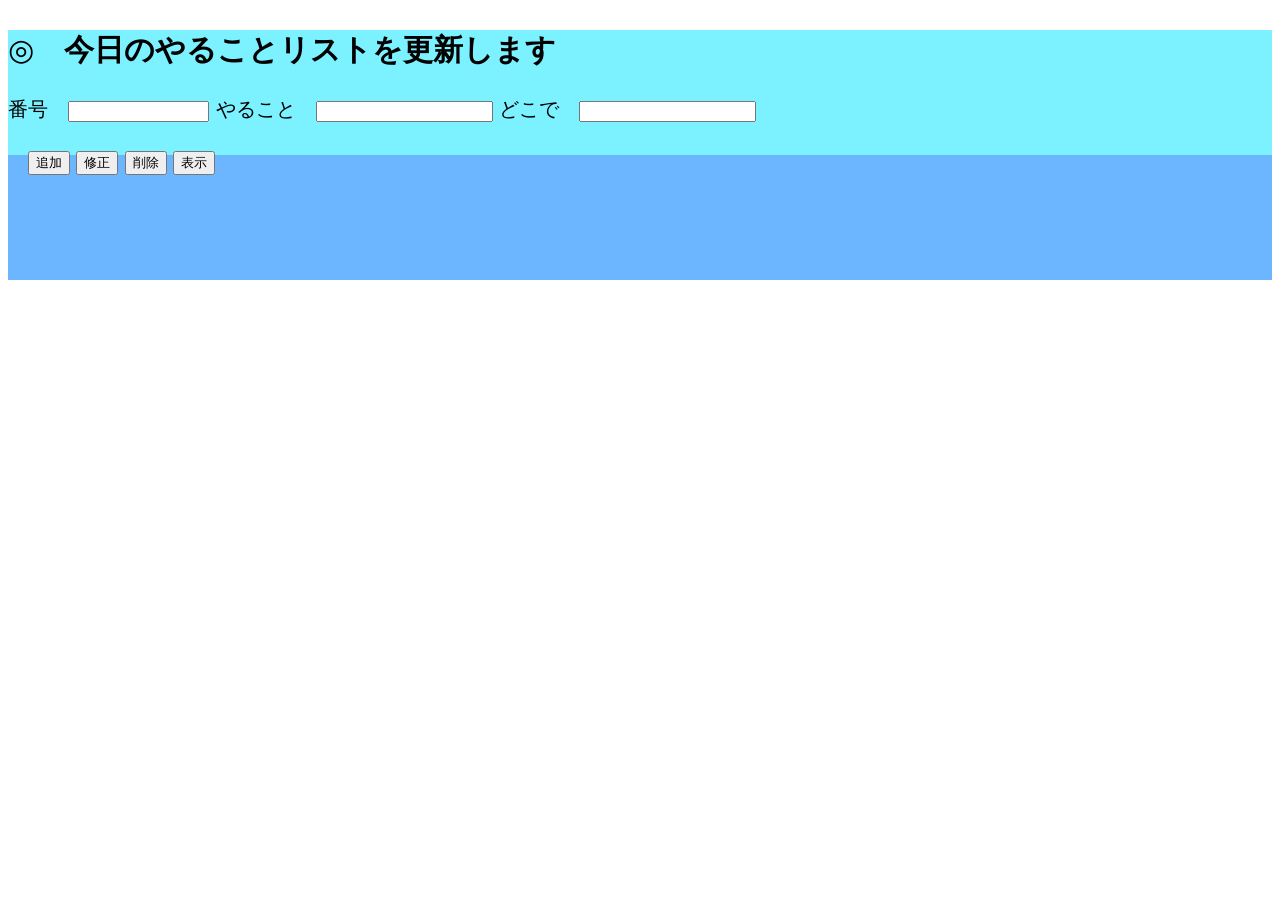
<file: todolist.html>
<!DOCTYPE html>
<html>
<head>
   
  <meta charset="utf-8"/>
  <title>入力画面</title>
   <link rel="stylesheet" href="todolist.css">
</head>
<body>
 <div class="twotonecolor_vertical">
 	<div class="font">
  <h2>◎　今日のやることリストを更新します</h2>
  <form action="/todolist/ToDoServlet" method="post">
  番号　<input type="text" class="txt" name="No" />
  やること　<input type="text" name="action" />
  どこで　<input type="text" name="place" /><br /><br />
　<input type="submit" name="btn" value="追加" />
  <input type="submit" name="btn" value="修正" />
  <input type="submit" name="btn" value="削除" />
  <input type="submit" name="btn" value="表示" />
  </form>
	</div>
</div>
</body>
</html>
</file>
<file: todolist.css>
@charset "UTF-8";

.twotonecolor_vertical {
  height: 250px;
  margin: 30px 0;
  background: linear-gradient(0deg, #6bb6ff 50%, #7cf1ff 50%);
}




table{
  border-collapse: collapse;
  border-spacing: 0;
  table-layout: fixed;
  width: 490px;
}

table tr:last-child{
  border-bottom:solid 1px #ddd;
}

table th{
  text-align: center;
  padding: 10px 0;
  border-right:solid 1px #ddd;
  border-left:solid 1px #ddd;
  width: 155px;
}

table th:nth-child(1){
  background-color:#dddddd;
}

table th:nth-child(3){
  background-color:#f5b932;
  color: white;
}

table tr:nth-child(2) td{
  font-size: 30px;
}

.under{
	background: linear-gradient(transparent 80%, rgb(0, 255, 255) 80%);
}

/*table tr:nth-child(2){*/
/*	background: linear-gradient(transparent 70%, #ff99ab 70%);*/
/*}*/

table td{
  text-align: center;
  padding: 7px 0;
  border-right:solid 1px #ddd;
  border-left:solid 1px #ddd;
  width: 155px;
}

table td a{
  background-color: #25b327;
  color: white;
  padding:5px 20px;
  border-radius: 30px;
  font-weight: bold;
}

table .popular{
  width: 180px;
}

table th.popular{
  position: relative;
}

table th.popular span.no1{
  position: absolute;
  top: -10px;
  left:calc(50% - 30px);
  background: #bdcc28;
  width: 60px;
  font-size: 10px;
  border-radius: 15px;
  line-height: 1;
  padding: 5px;
}

table th.popular span.inner{
  position: absolute;
  color:white;
  background-color: #f34955;
  left: 0;
  bottom: 0;
  display: block;
  width: 180px;
  padding: 10px 0;
}

.txt{
    display: inline-block;
    /*コレ*/width: 10em;
    /*コレ*/max-width: 100%;
}

.font {  
    font-size: 20px;
    font-family: "serif";
}
</file>
